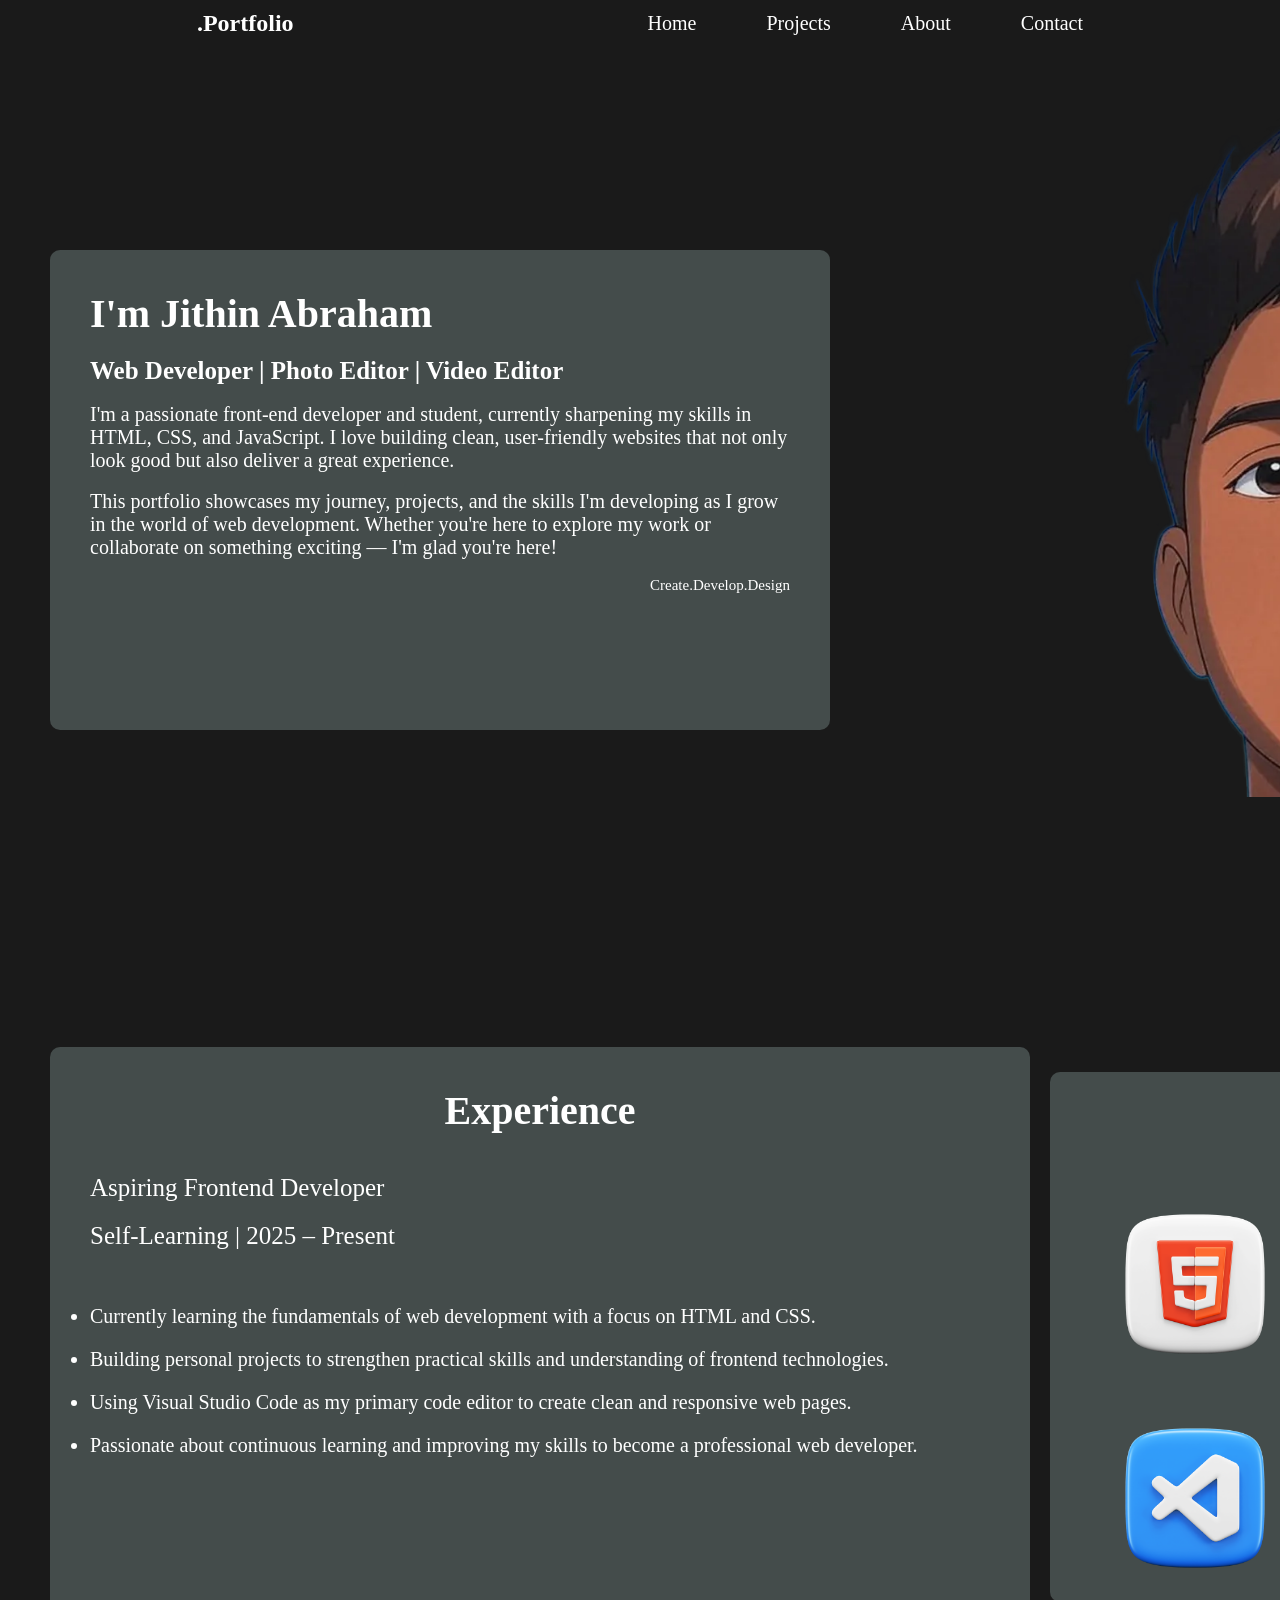
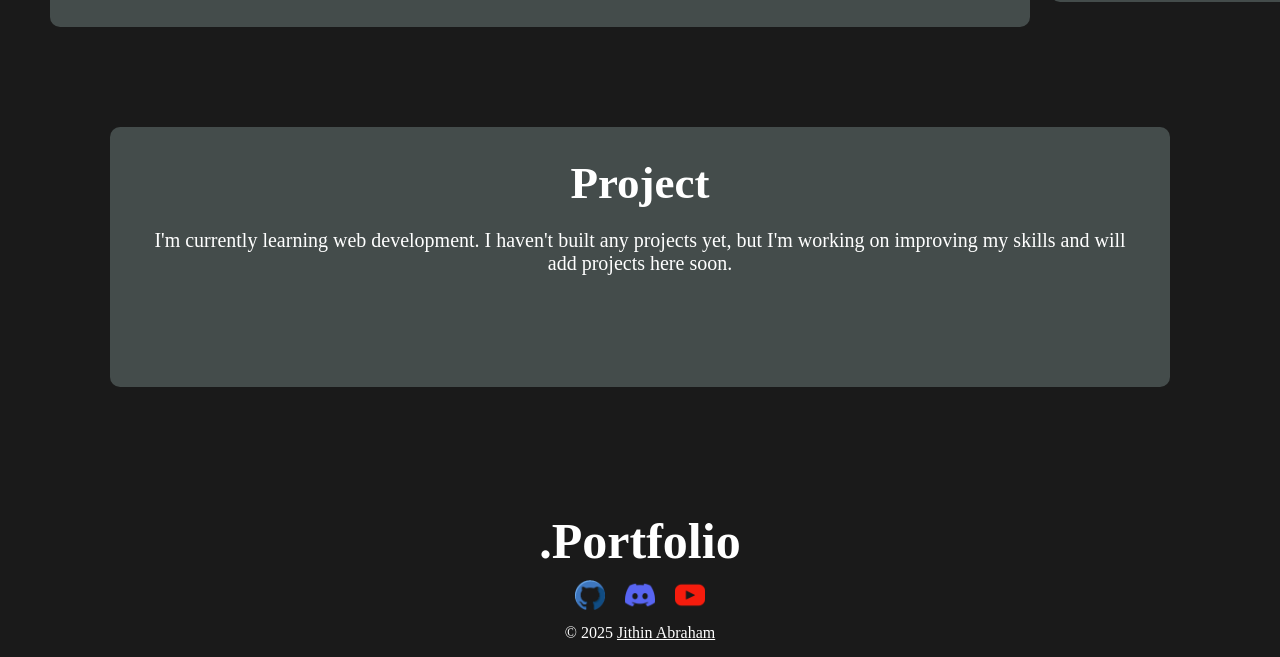
<file: index.html>
<!DOCTYPE html>
<html lang="en">

<head>
  <meta charset="UTF-8" />
  <meta name="viewport" content="width=device-width, initial-scale=1.0" />
  <title>Portfolio</title>
  <link rel="stylesheet" href="style.css" />
</head>

<body>
  <header>
    <div class="navbar">
      <h1 class="logo">.Portfolio</h1>
      <ul class="nav-links">
        <li><a href="#">Home</a></li>
        <li><a href="#">Projects</a></li>
        <li><a href="#">About</a></li>
        <li><a href="#">Contact</a></li>
      </ul>
    </div>
  </header>
  <main>
    <section class="sec sec-1">
      <div class="main-image"></div>
      <div class="main-container">
        <h1 id="intro-name">I'm Jithin Abraham</h1>
        <h3 class="tag"> Web Developer | Photo Editor | Video Editor</h3>
        <br />
        <p class="intro p">
          I'm a passionate front-end developer and student, currently sharpening my skills in HTML, CSS, and JavaScript.
          I
          love building clean, user-friendly websites that not only look good but also deliver a great experience.
        </p>
        <br />
        <p class="intro p">
          This portfolio showcases my journey, projects, and the skills I'm developing as I grow in the world of web
          development. Whether you're here to explore my work or collaborate on something exciting — I'm glad you're
          here!
        </p>
        <br />
        <p class="intro end">
          Create.Develop.Design
        </p>
        
      </div>
    </section>
    <section class=" sec sec-2" >
      <div class="experience-container">
        <h1 class="ex-h1">Experience</h1>
        <div class="ex-container">
          <p>Aspiring Frontend Developer</p>
          <p>Self-Learning | 2025 – Present</p>
          <ul>
            <li>Currently learning the fundamentals of web development with a focus on HTML and CSS.</li>
            <li>Building personal projects to strengthen practical skills and understanding of frontend technologies.
            </li>
            <li>Using Visual Studio Code as my primary code editor to create clean and responsive web pages.
            </li>
            <li>Passionate about continuous learning and improving my skills to become a professional web developer.
            </li>
          </ul>

        </div>
      </div>

      <div class="techstack-icon">
        <h1> Tech Stack</h1>
        <img src="./assests/tech stack/html.png" alt="">
        <img src="./assests/tech stack/css.png" alt="">
        <img src="./assests/tech stack/github.png" alt="">
        <img src="./assests/tech stack/vs code.png" alt="">
      </div>
    </section>

    <section class="sec sec-3">
      <div class="projects">
        <h1>Project</h1>
        <p class="Projectworking">I'm currently learning web development. I haven't built any projects yet, but I'm
          working on improving my skills and will add projects here soon.</p>

      </div>
    </section>

  </main>

  <footer>
    <div class="footer-container">
      <h1 class="footer-logo">.Portfolio</h1>

      <div class="socials">
        <a href="https://github.com/NotRealJacK" target="_blank"><img src="./assests/images/002-github.png" alt=""></a>
        <a href="https://discord.gg/Sj4FtCBDHG" target="_blank"><img src="./assests/images/003-discord.png" alt=""></a>

        <a href="https://www.youtube.com/channel/UC9MKTxy91kxMYQX69iwrPVg" target="_blank"><img
            src="./assests/images/001-youtube.png" alt=""></a>
      </div>
      <p class="footer-text">© 2025 <a href="https://github.com/NotRealJacK">Jithin Abraham</a></p>
    </div>
  </footer>
</body>

</html>
</file>
<file: style.css>
* {
  margin: 0;
  padding: 0;
}

body {
  background-color: #1a1a1a;
}

.sec-1 {
  min-height: 100vh;
  color: white;
}
.navbar {
  position: relative;
  display: flex;
  z-index: 1000;
  justify-content: space-around;
  align-items: center;
  padding: 10px 20px;
}

.logo {
  color: white;
  font-size: 24px;
  text-align: left;
}

.nav-links {
  list-style: none;
  display: flex;
  gap: 70px;
}

.nav-links li a {
  color: white;
  text-decoration: none;
  font-size: 20px;
}

main {
  padding: 50px;
}

.main-image {
  width: 800px;
  height: 700px;
  display: flex;
  justify-content: end;
  position: relative;
  left: 900px;
  background-image: url(./assests/images/main-image.png);
  background-size: cover;
  border-radius: 10px;
}

.main-container {
  width: 700px;
  height: 400px;
  padding: 40px;
  background-color: #444c4b;
  border-radius: 10px;
  position: absolute;
  top: 250px;
}

#intro-name {
  font-size: 2.5em;
  margin-bottom: 20px;
  font-family: "Poetsen One";
  text-align: start;
}

.tag {
  font-size: 25px;
}

.intro {
  font-family: "Playwrite AU SA", cursive;
  font-size: 20px;
}
.end {
  font-size: 15px;
  text-align: end;
}

.sec-2 {
  height: 70vh;
  padding-top: 50px;
  color: white;
}

.experience-container {
  width: 900px;
  height: 500px;
  padding: 40px;
  background-color: #444c4b;
  border-radius: 10px;
}

.ex-h1 {
  font-size: 2.5em;
  margin-bottom: 20px;
  font-family: "Poetsen One";
  margin-bottom: 40px;
}

.ex-container > p {
  font-size: 25px;
  padding-bottom: 20px;
}

.ex-container > ul {
  font-size: 22px;
  padding-top: 15px;
}

.ex-container > ul > li {
  font-family: "Playwrite AU SA", cursive;
  font-size: 20px;
  padding-top: 20px;
}

.techstack-icon {
  width: 700px;
  height: 450px;
  padding: 40px;
  background-color: #444c4b;
  border-radius: 10px;
  position: relative;
  left: 1000px;
  bottom: 555px;
}

.techstack-icon > h1 {
  font-size: 2.5em;
  margin-bottom: 20px;
  font-family: "Poetsen One";
  text-align: center;
}

.techstack-icon > img {
  height: 150px;
  padding: 30px;
}

.sec-3 {
  min-height: 30vh;
  padding: 50px;
  display: flex;
  justify-content: center;
  color: white;
}

.projects {
  width: 1000px;
  height: 200px;
  background-color: #444c4b;
  border-radius: 10px;
  padding: 30px;
  font-size: 30px;
}

.projects > p {
  font-family: "Playwrite AU SA", cursive;
  font-size: 20px;
  padding-top: 20px;
}

.projects,
h1 {
  text-align: center;
}

footer {
  bottom: 0;
  left: 0;
  right: 0;
  background-color: #1a1a1a;
  color: white;
  text-align: center;
  padding: 15px;
}

.footer-container > .footer-logo {
  font-size: 50px;
}
.socials {
  display: flex;
  justify-content: center;
  gap: 20px;
  align-items: center;
  padding-top: 10px;
  padding-bottom: 10px;
}

.socials img {
  width: 30px;
  height: 30px;
}

.footer-text a {
  color: white;
}

/* Make website responsive */

@media (max-width: 480px) {
  .sec {
    margin-bottom: 15px;
  }
  .sec-1 {
    min-height: 110vh;
    color: white;
    display: flex;
    justify-content: center;
    align-items: center;
    padding: 10px;
  }

  .navbar {
    display: flex;
  }

  .logo {
    color: white;
    font-size: 2em;
    text-align: center;
  }

  .nav-links {
    display: none;
  }

  main {
    padding: 20px;
  }

  .main-image {
    width: 350px;
    height: 350px;
    display: flex;
    justify-content: center;
    align-items: center;
    position: absolute;
    top: 100px;
    left: 10px;
  }

  .main-container {
    width: 280px;
    height: 450px;
    position: absolute;
    top: 500px;
  }
  #intro-name {
    font-size: 2em;
    margin-bottom: 20px;
    font-family: "Poetsen One";
    text-align: center;
  }

  .tag {
    font-size: 20px;
  }

  .intro {
    font-family: "poppins";
    font-size: 18px;
  }
  .end {
    font-size: 15px;
    text-align: end;
  }

  .sec-2 {
    height: 100vh;
    padding-top: 100px;
    display: flex;
    justify-content: center;
    align-items: center;
    color: white;
  }

  .experience-container {
    width: 350px;
    height: 600px;
    padding: 40px;
    background-color: #444c4b;
    border-radius: 10px;
    margin-top: 300px;
  }

  .ex-h1 {
    font-size: 2em;
    margin-bottom: 20px;
    font-family: "Poetsen One";
    margin-bottom: 40px;
  }

  .ex-container > p {
    font-size: 25px;
    padding-bottom: 15px;
  }

  .ex-container > ul {
    font-size: 18px;
    padding-top: 15px;
  }

  .ex-container > ul > li {
    font-family: "poppins";;
    font-size: 17px;
    padding-top: 20px;
  }

  .techstack-icon {
    display: none;
  }

  .sec-3 {
    height: 60vh;
  }

  .projects {
    height: 250px;
    margin-top: 150px;
  }

  .projects , h1{
    font-family: "poppins";
  }

  .projects > p {
    font-size: 20px;
    padding-top: 20px;
    font-family: "poppins";
  }

}

@media (min-width: 769px) and (max-width: 1024px) {
  .sec-1 {
    min-height: 60vh;
    color: white;
  }

  .navbar {
    display: flex;
  }

  .logo {
    color: white;
    font-size: 1.5em;
    text-align: start;
  }

  .nav-links {
    list-style: none;
    display: flex;
    gap: 15px;
  }

  .nav-links li a {
    color: white;
    text-decoration: none;
    font-size: 1rem;
  }

  main {
    padding: 20px;
  }

  .main-image {
    width: 400px;
    height: 400px;
    position: absolute;
    top: 10px;
    left: 600px;
  }

  .main-container {
    width: 400px;
    height: 400px;
    padding: 40px;
    background-color: #444c4b;
    border-radius: 10px;
    position: absolute;
    top: 150px;
  }

  #intro-name {
    font-size: 2em;
    margin-bottom: 20px;
    font-family: "Poetsen One";
    text-align: center;
  }

  .tag {
    font-size: 20px;
  }

  .intro {
    font-family: "Playwrite AU SA", cursive;
    font-size: 18px;
  }
  .end {
    font-size: 15px;
    text-align: end;
  }

  .sec-2 {
    height: 130vh;
    padding-top: 100px;
    display: flex;
    justify-content: center;
    color: white;
  }

  .experience-container {
    width: 780px;
    height: 450px;
    padding: 40px;
    background-color: #444c4b;
    border-radius: 10px;
    justify-content: center;
  }

  .ex-h1 {
    font-size: 2em;
    margin-bottom: 20px;
    font-family: "Poetsen One";
    margin-bottom: 40px;
  }

  .ex-container > p {
    font-size: 25px;
    padding-bottom: 20px;
  }

  .ex-container > ul {
    font-size: 18px;
    padding-top: 15px;
  }

  .ex-container > ul > li {
    font-family: "Playwrite AU SA", cursive;
    font-size: 15px;
    padding-top: 20px;
  }

  .techstack-icon {
    display: none;
    width: 300px;
    height: 500px;
    padding: 40px;
    background-color: #444c4b;
    left: 0px;
  }

  .techstack-icon > h1 {
    font-size: 2.5em;
    margin-bottom: 20px;
    font-family: "Poetsen One";
    text-align: center;
  }

  .techstack-icon > img {
    display: inline-block;
    height: 100px;
    padding: 30px;
  }
}
</file>
